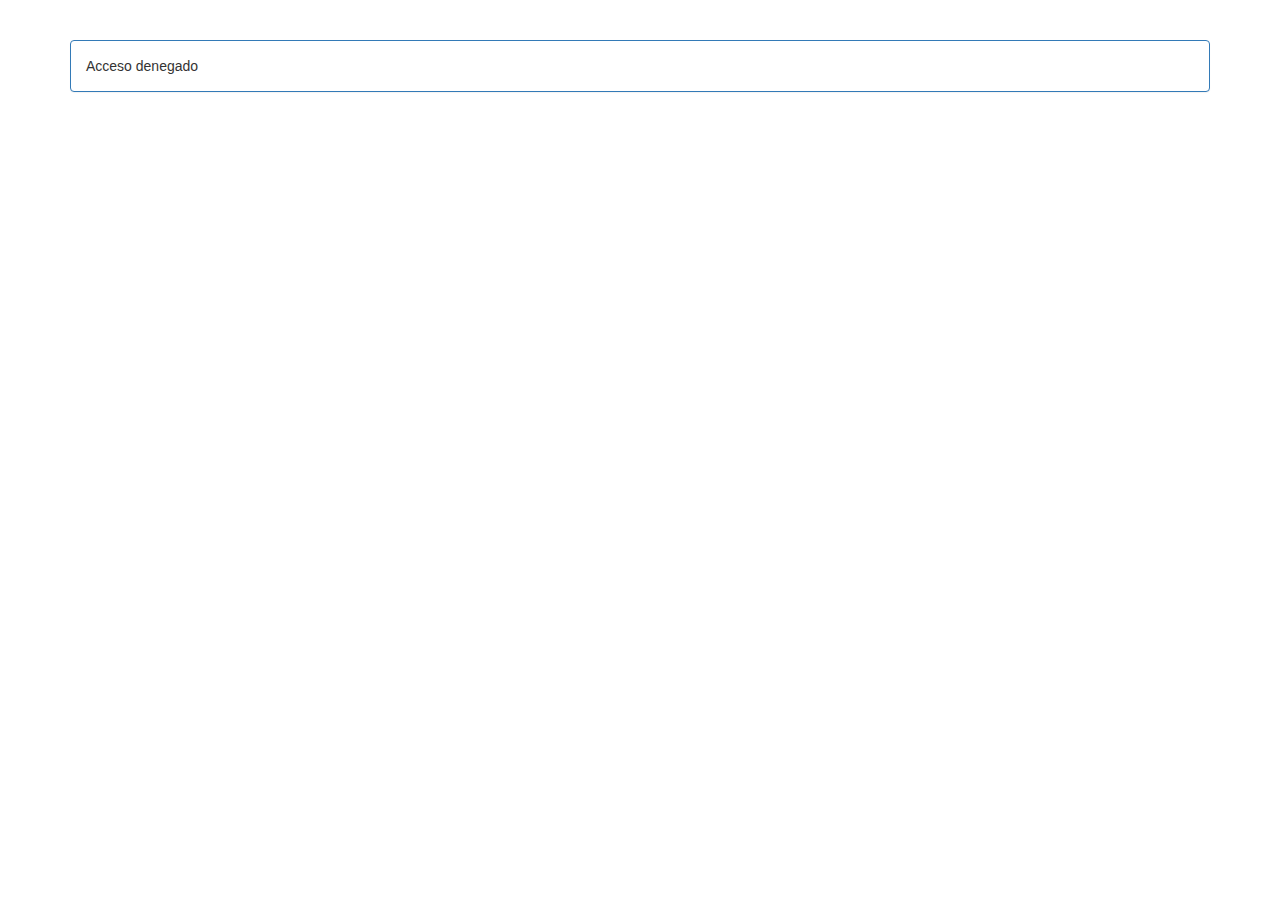
<file: src/main/resources/templates/access-denied.html>
<!DOCTYPE html>
<html xmlns="http://www.w3.org/1999/xhtml"
      xmlns:th="http://www.thymeleaf.org">

<head>
    <title>Admin Page</title>
    <link rel="stylesheet" type="text/css" th:href="@{/css/home.css}" />
    <link rel="stylesheet" href="https://maxcdn.bootstrapcdn.com/bootstrap/3.3.7/css/bootstrap.min.css">
    <script	src="https://ajax.googleapis.com/ajax/libs/jquery/3.1.1/jquery.min.js"></script>
    <script	src="https://maxcdn.bootstrapcdn.com/bootstrap/3.3.7/js/bootstrap.min.js"></script>
</head>

<body>
<div class="container">

    <div class="panel-group" style="margin-top:40px">
        <div class="panel panel-primary">
            <div class="panel-body">
                 Acceso denegado
            </div>
        </div>
    </div>

</div>
</body>
</html>
</file>
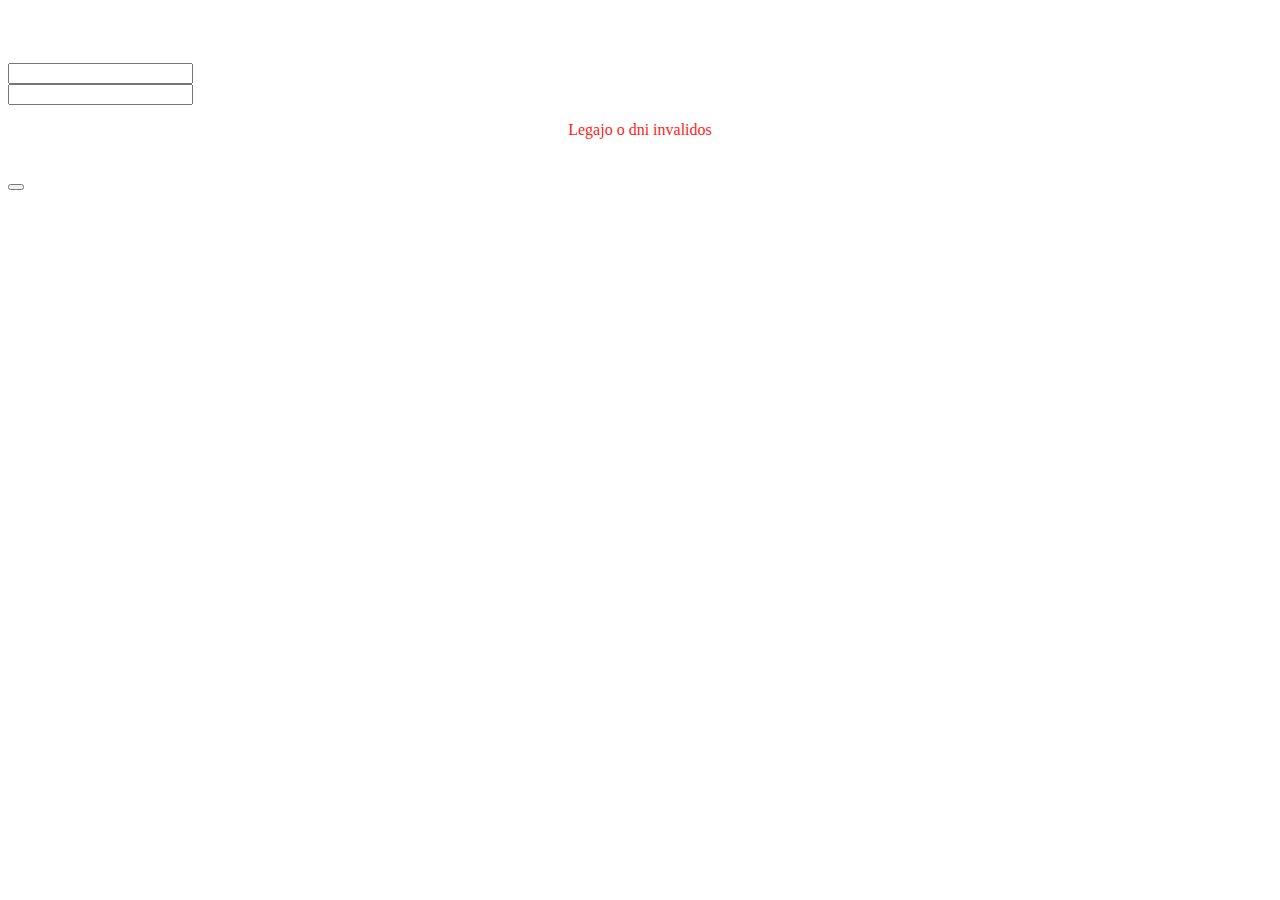
<file: src/main/resources/templates/login.html>
<!DOCTYPE html>
<html xmlns="http://www.w3.org/1999/xhtml" xmlns:th="http://www.thymeleaf.org">

<head>
<title>Instituto</title>
<link href="https://cdn.jsdelivr.net/npm/bootstrap@5.0.0-beta1/dist/css/bootstrap.min.css"
	rel="stylesheet"
	integrity="sha384-giJF6kkoqNQ00vy+HMDP7azOuL0xtbfIcaT9wjKHr8RbDVddVHyTfAAsrekwKmP1"
	crossorigin="anonymous">
<!-- <link rel="stylesheet" href="../css/bootstrap.min.css"> -->

<script src="https://ajax.googleapis.com/ajax/libs/jquery/3.1.1/jquery.min.js"></script>
<script src="https://maxcdn.bootstrapcdn.com/bootstrap/3.3.7/js/bootstrap.min.js"></script>
</head>

<body>

	<div class="container">
		<div class="row">
			<div class="col-6">
				<form th:action="@{/login}" method="POST" class="form-signin">
					<br>
					<h3 class="form-signin-heading " th:text="Login"></h3>
					<br />
					<div class="form-group">

						<input type="text" id="dni" name="dni" th:placeholder="DNI" class="form-control" />
						<br />

					</div>
					<div class="form-group">

						<input type="password" th:placeholder="Password" id="number" name="number"
							class="form-control" />
					</div>
					<div align="center" th:if="${param.error}">
						<p style="font-size: 20; color: #FF1C19;">Legajo o dni invalidos</p>
					</div>
					<div class="form-group">
						<br />
						<button class="btn btn-md btn-primary btn-block w-100" name="Submit" value="Login"
							type="Submit" th:text="Login"></button>

					</div>
				</form>
			</div>
		</div>
	</div>
	<script type="text/javascript">
		function registration(page) {
			window.location.href = page
		}
	</script>
</body>
</html>
</file>
